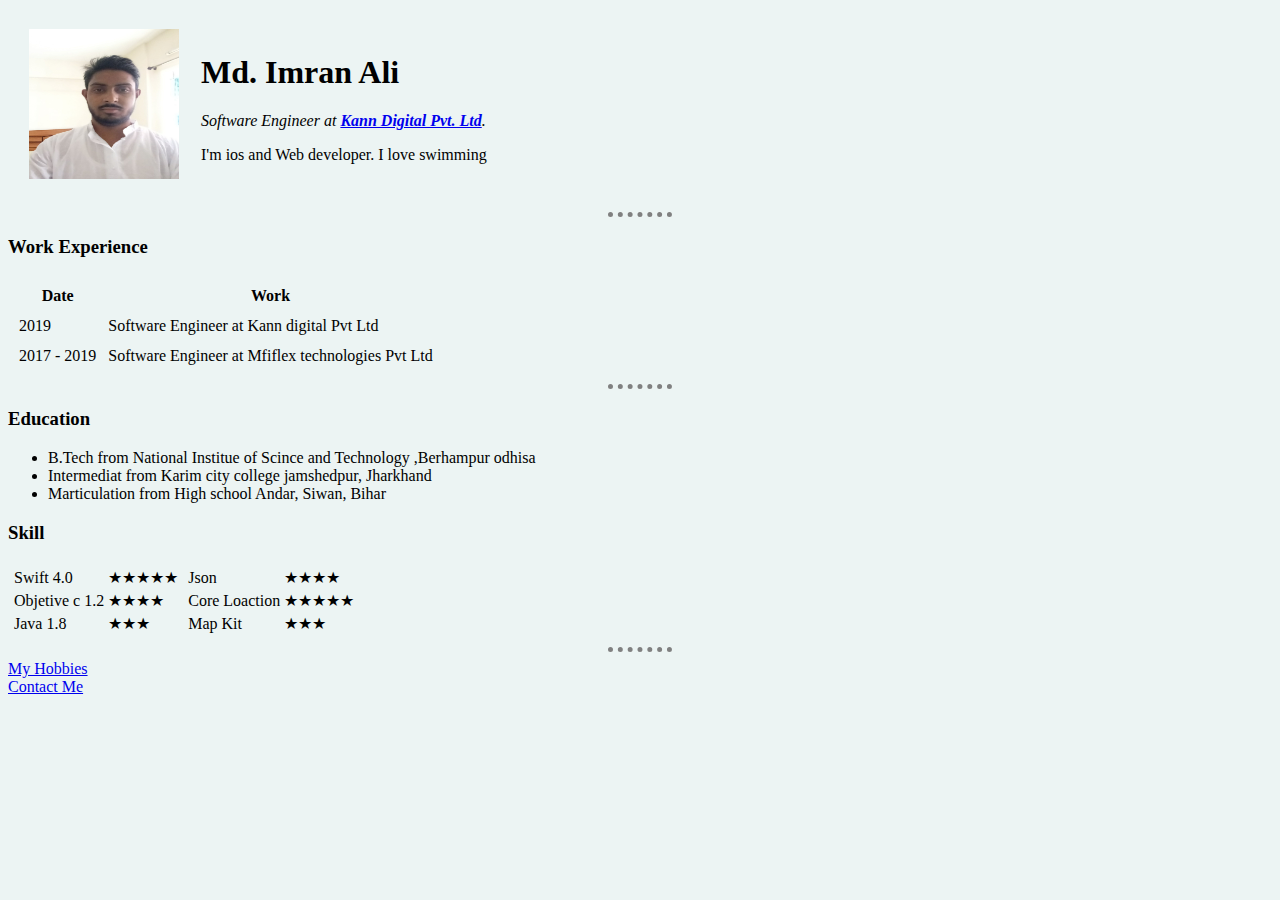
<file: index.html>
<!DOCTYPE html>
    <html lang="en" dir="ltr">
      <head>
        <meta charset="utf-8">
        <title>Imran's personal site </title>
        <link rel="stylesheet" href="CSS/styles.css">
      </head>
      <body >

        <table cellspacing="20">
          <tr>
            <td>  <img src="Image\md.JPG"  width="150" height="150" alt="imran's image"></td>
            <td>  <h1>Md. Imran Ali</h1>

              <p><em>Software Engineer at <strong><a href="https://basiyn.com/">Kann Digital Pvt. Ltd</a></strong>.</em></p>
              <p>I'm ios and Web developer. I love swimming</p></td>
          </tr>
        </table>
        <hr>
        <h3>Work Experience</h3>
        <table cellspacing = "10">
          <tr>
            <th>Date</th>
            <th>Work</th>
          </tr>
          <tr>
            <td>2019</td>
            <td>Software Engineer  at Kann digital Pvt Ltd</td>
          </tr>
          <tr>
            <td>2017 - 2019</td>
            <td>Software Engineer  at Mfiflex technologies Pvt Ltd</td>
          </tr>
        </table>
    <hr>


        <h3>Education</h3>
        <ul>
          <li>B.Tech from National Institue of Scince and Technology ,Berhampur odhisa</li>
          <li>Intermediat from Karim city college jamshedpur, Jharkhand</li>
          <li>Marticulation from High school Andar, Siwan, Bihar</li>
        </ul>

        <h3>Skill</h3>
        <table>
          <tr>
            <td><table>
              <tr>
                <td>Swift 4.0</td>
                  <td>★★★★★</td></td>
              </tr>
              <tr>
                <td>Objetive c 1.2</td>
                  <td>★★★★</td>
              </tr>
              <tr>
                <td>Java 1.8</td>
                  <td>★★★</td>
              </tr>
            </table>
          </td>
          <td>
            <table>
            <tr>
              <td>Json</td>
                <td>★★★★</td>
            </tr>
            <tr>
              <td>Core Loaction</td>
                <td>★★★★★</td>
            </tr>
            <tr>
              <td>Map Kit</td>
                <td>★★★</td>
            </tr>
          </table>
        </td>
          </tr>
        </table>
    <hr>



        <a href="Hobbies.html">My Hobbies</a><br>
        <a href="contactme.html">Contact Me</a>

      </body>
    </html>
</file>
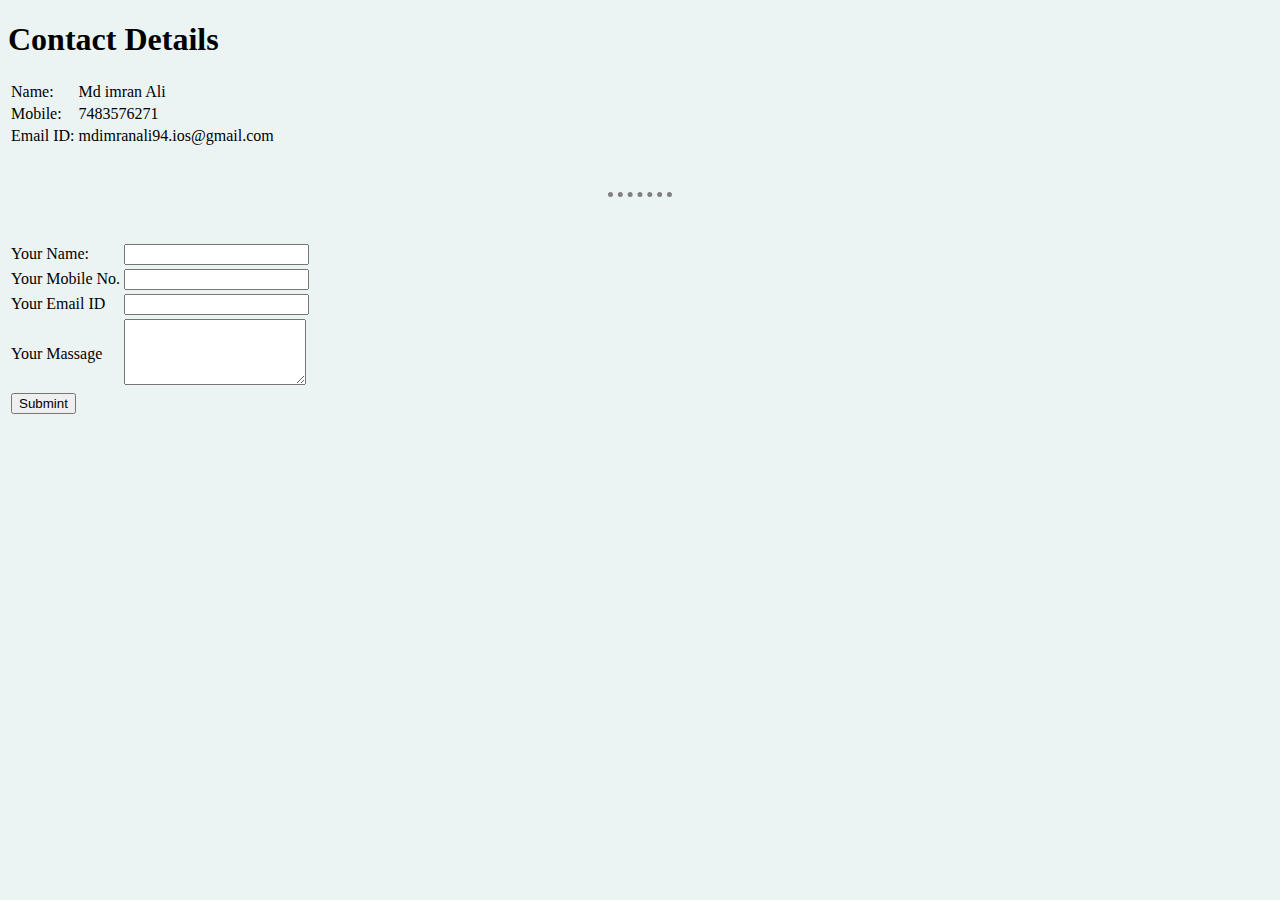
<file: contactme.html>
<!DOCTYPE html>
  <html lang="en" dir="ltr">
    <head>
      <meta charset="utf-8">
      <title>Contact details</title>
        <link rel="stylesheet" href="CSS/styles.css">
    </head>


    <body>

              <h1>Contact Details</h1>

      <table>
        <tr>
          <td>Name:</td>
          <td> Md imran Ali</td>
        </tr>

        <tr>
          <td>Mobile:</td>
          <td>  7483576271</td>
        </tr>

        <tr>
          <td>Email ID:</td>
          <td>  mdimranali94.ios@gmail.com</td>
        </tr>


      </table>
      <br>
        <br>
      <hr>
      <br>
        <br>

      <form enctype="text/plain" action="mailto:mdimranali94.ios@gamil.com" method="post">
          <table>
    <tr>
      <td>Your Name:</td>
      <td>
        <input type="text" name="" value="">
      </td>
    </tr>

      <tr>
        <td>Your Mobile No.</td>
        <td>  <input type="text" name=" " value=""></td>
      </tr>
      <tr>
          <td>Your Email ID</td>
          <td>
            <input type="email" name="" value="">
        </td>
      </tr>
      <tr  >
        <td>Your Massage</td>
        <td>
          <textarea name="name" rows="4" width : "175"></textarea>
        </td>
      </tr>

      <tr  colspan : "2">
        <td>

      <input type="submit" name="" value="Submint">
        </td>
      </tr>

  </table>
      </form>
      <br>
      <br>


    </body>
  </html>
</file>
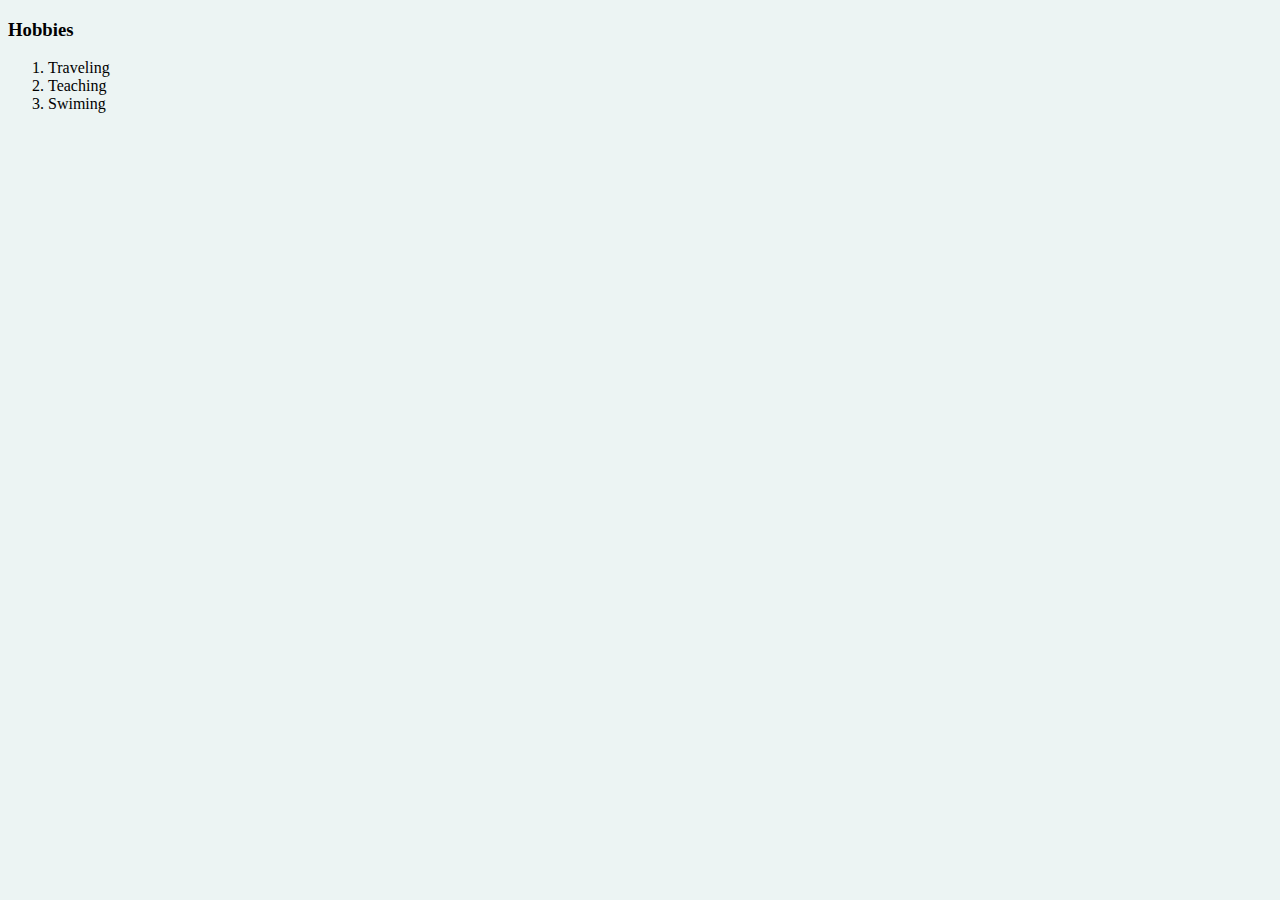
<file: hobbies.html>
<!DOCTYPE html>
<html lang="en" dir="ltr">
  <head>
    <meta charset="utf-8">
    <title></title>
      <link rel="stylesheet" href="CSS/styles.css">
  </head>
  <body>
    <h3>Hobbies</h3>
    <ol>
      <li>Traveling</li>
      <li>Teaching</li>
      <li>Swiming</li>
    </ol>

  </body>
</html>
</file>
<file: CSS/styles.css>
body{
    background-color : #ecf4f3
  }
  hr {
    border-style : none;
    border-top-style:dotted;
    width : 5%;
    border-color :gray;
    border-width :5px;
  }
</file>
